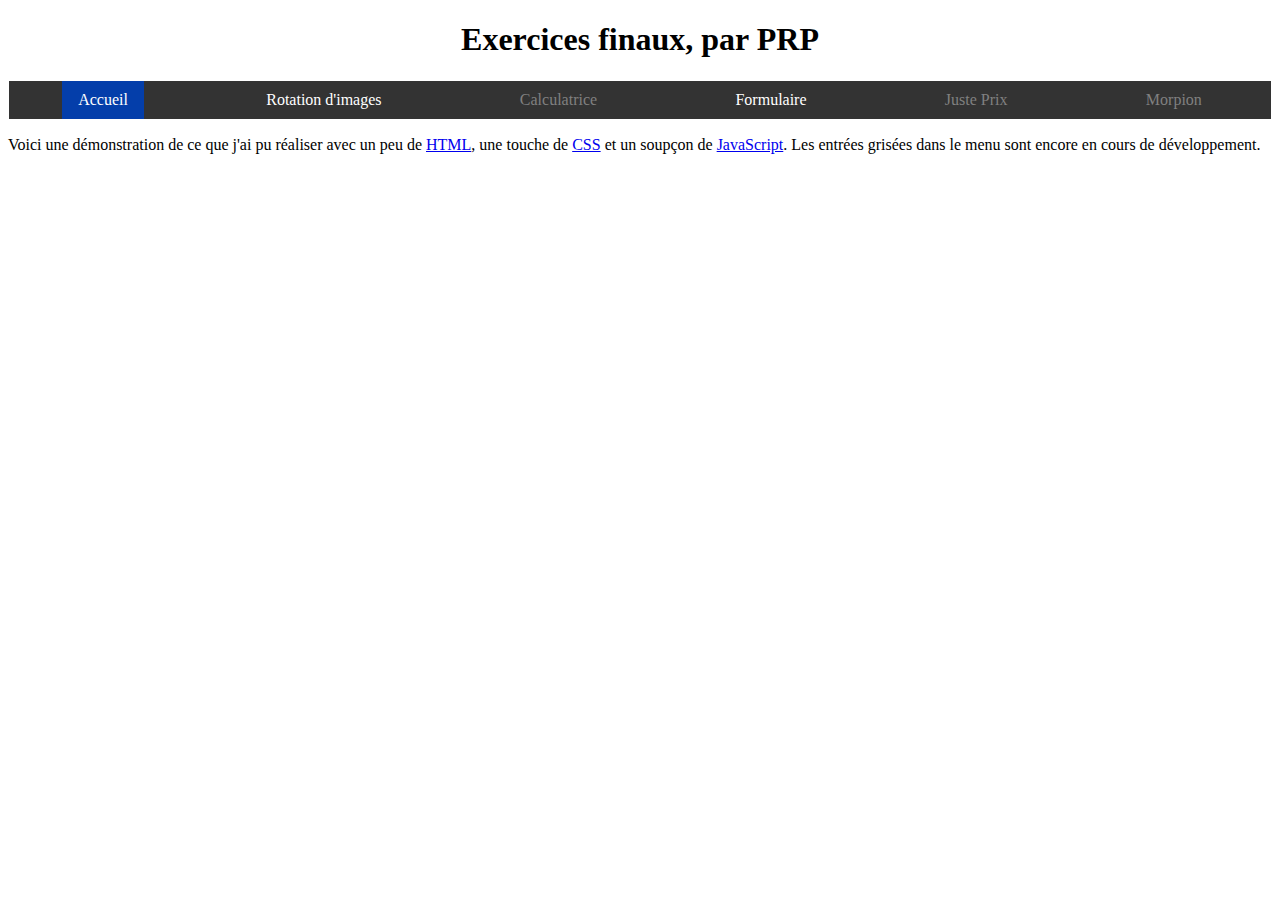
<file: index.html>
<!DOCTYPE html>
<html lang="fr">

<head>
    <meta charset="UTF-8">
    <meta http-equiv="X-UA-Compatible" content="IE=edge">
    <meta name="viewport" content="width=device-width, initial-scale=1.0">
    <title>Exercices finaux, par PRP</title>
    <link rel="stylesheet" href="./styles/styles.css">
    <script async src="./scripts/scripts.js"></script>
    <base href="./">
</head>

<body>

    <h1>Exercices finaux, par PRP</h1>

    <nav>
        <ul>
            <li><a class="active" href="./index.html">Accueil</a></li>
            <li><a href="./pages/rotation_images.html">Rotation d'images</a></li>
            <li><a class="ooo" href="./pages/calculatrice.html">Calculatrice</a></li>
            <li><a href="./pages/formulaire.html">Formulaire</a></li>
            <li><a class="ooo" href="./pages/juste_prix.html">Juste Prix</a></li>
            <li><a class="ooo" href="./pages/morpion.html">Morpion</a></li>
        </ul>
    </nav>

    <main>
        <p>
            Voici une démonstration de ce que j'ai pu réaliser avec un peu de <a title="Page HTML sur Wikipédia FR" href="https://fr.wikipedia.org/wiki/Hypertext_Markup_Language" target="_blank" rel="noopener noreferrer">HTML</a>, une touche de <a title="Page CSS sur Wikipédia FR" href="https://fr.wikipedia.org/wiki/Feuilles_de_style_en_cascade" target="_blank" rel="noopener noreferrer">CSS</a> et un soupçon de <a title="A ne pas confondre avec Java 💩" href="http://javascriptisnotjava.com/" target="_blank" rel="noopener noreferrer">JavaScript</a>. Les entrées grisées dans le menu sont encore en cours de développement.
        </p>
    </main>

</body>

</html>
</file>
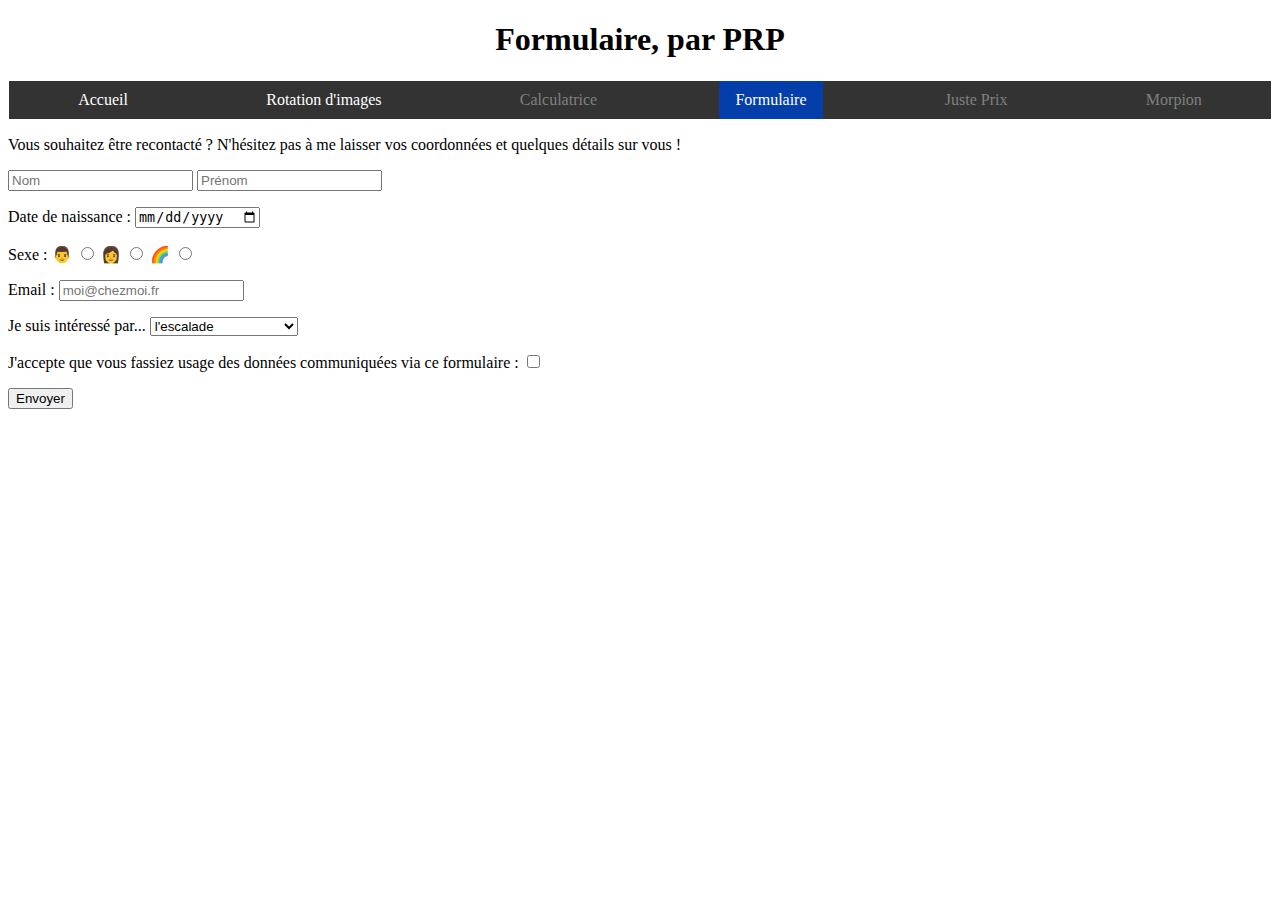
<file: pages/formulaire.html>
<!DOCTYPE html>
<html lang="fr">

<head>
    <meta charset="UTF-8">
    <meta http-equiv="X-UA-Compatible" content="IE=edge">
    <meta name="viewport" content="width=device-width, initial-scale=1.0">
    <title>Formulaire, par PRP</title>
    <link rel="stylesheet" href="../styles/styles.css">
    <script async src="../scripts/scripts.js"></script>
    <base href="../">
</head>

<body>

    <h1>Formulaire, par PRP</h1>

    <nav>
        <ul>
            <li><a href="./index.html">Accueil</a></li>
            <li><a href="./pages/rotation_images.html">Rotation d'images</a></li>
            <li><a class="ooo" href="./pages/calculatrice.html">Calculatrice</a></li>
            <li><a class="active" href="./pages/formulaire.html">Formulaire</a></li>
            <li><a class="ooo" href="./pages/juste_prix.html">Juste Prix</a></li>
            <li><a class="ooo" href="./pages/morpion.html">Morpion</a></li>
        </ul>
    </nav>
    
    <main>
        <p>Vous souhaitez être recontacté ? N'hésitez pas à me laisser vos coordonnées et quelques détails sur vous !</p>

        <form>
            <p>
                <input type="text" id="nom" placeholder="Nom">
                <input type="text" name="" id="prenom" placeholder="Prénom">
            </p>
    
            <p>
                <label for="dob">Date de naissance : </label>
                <input type="date" id="dob">
            </p>

            <p>Sexe : 
                <label for="man">👨</label>
                <input type="radio" name="gender" id="man" value="0">
                <label for="woman">👩</label>
                <input type="radio" name="gender" id="woman" value="0">
                <label for="lgbtq">🌈</label>
                <input type="radio" name="gender" id="lgbtq" value="2">
            </p>

            <dp>
                <label for="nlemail">Email : </label>
                <input type="email" name="" id="nlemail" placeholder="moi@chezmoi.fr">
            </p>
            
            <p>
                <label for="">Je suis intéressé par... </label>
                <select name="" id="" value="Je suis intéressé par...">
                    <option value="" disabled>--Choisir un sujet--</option>
                    <option value="Escalade">l'escalade</option>
                    <option value="Onewheel">les Onewheel/eSkate</option>
                    <option value="Yoga Iyengar">le Yoga Iyengar</option>
                    <option value="Tout">ces 3 loisirs</option>
                    <option value="corps">ton corps de rêve !</option>
                </select>
            </p>
            
            <p>
                <label for="ticlaw">J'accepte que vous fassiez usage des données communiquées via ce formulaire : </label>
                <input type="checkbox" name="" id="ticlaw" unchecked>
            </p>

            <button id="sendform">Envoyer</button>
        </form>
    </main>

</body>

</html>
</file>
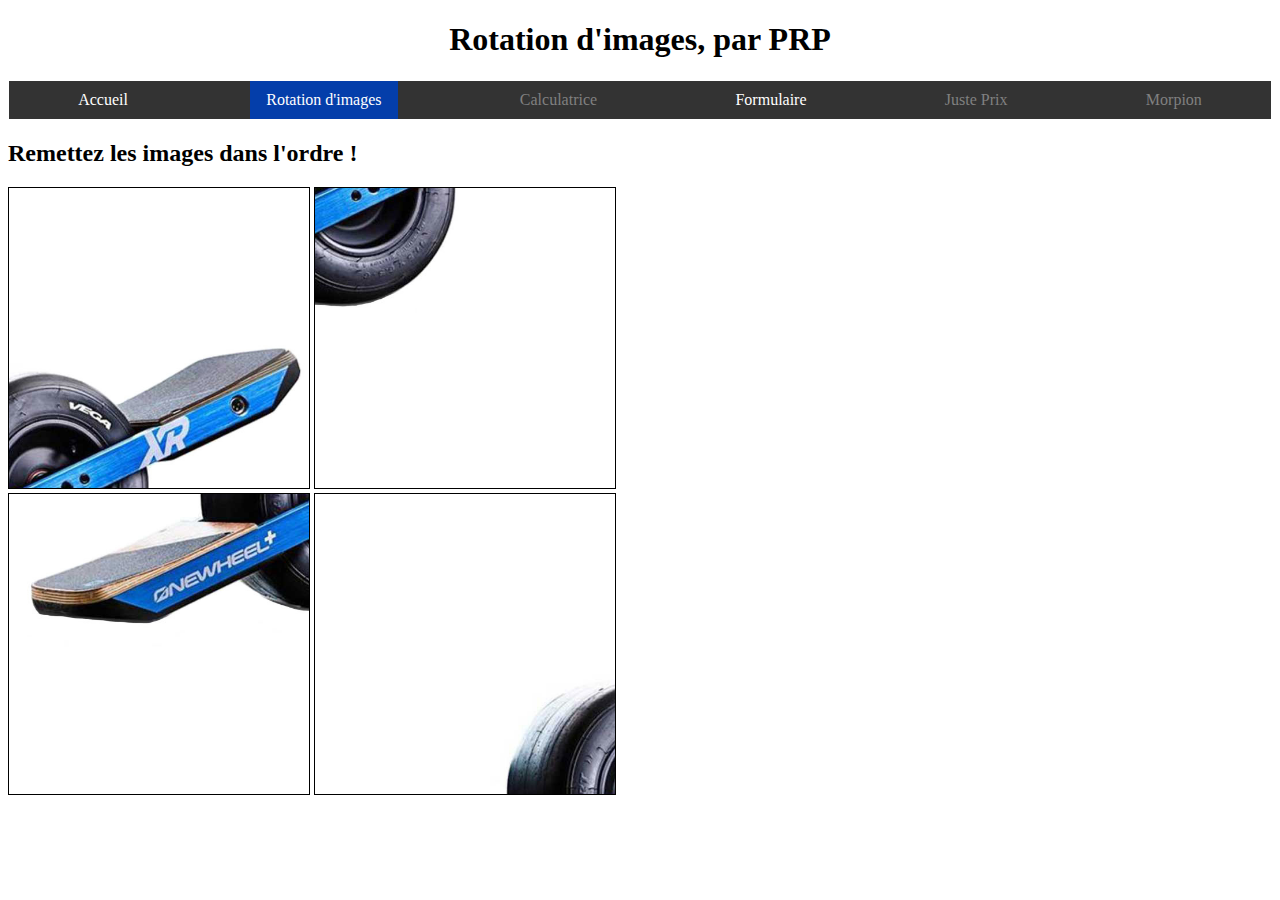
<file: pages/rotation_images.html>
<!DOCTYPE html>
<html lang="fr">

<head>
    <meta charset="UTF-8">
    <meta http-equiv="X-UA-Compatible" content="IE=edge">
    <meta name="viewport" content="width=device-width, initial-scale=1.0">
    <title>Rotation d'images, par PRP</title>
    <link rel="stylesheet" href="../styles/styles.css">
    <script async src="../scripts/scripts.js"></script>
    <base href="../">
</head>

<body>

    <h1>Rotation d'images, par PRP</h1>

    <nav>
        <ul>
            <li><a href="./index.html">Accueil</a></li>
            <li><a class="active" href="./pages/rotation_images.html">Rotation d'images</a></li>
            <li><a class="ooo" href="./pages/calculatrice.html">Calculatrice</a></li>
            <li><a href="./pages/formulaire.html">Formulaire</a></li>
            <li><a class="ooo" href="./pages/juste_prix.html">Juste Prix</a></li>
            <li><a class="ooo" href="./pages/morpion.html">Morpion</a></li>
        </ul>
    </nav>
    
    <main>

        <h2>Remettez les images dans l'ordre !</h2>

        <div id="imgrotate">
            <img src="./assets/images/ow_1_tr.png" alt="1">
            <img src="./assets/images/ow_2_br.png" alt="2">
            <img src="./assets/images/ow_3_bl.png" alt="3">
            <img src="./assets/images/ow_4_tl.png" alt="4">
        </div>

    </main>

</body>

</html>
</file>
<file: styles/styles.css>
h1 {
    text-align: center;
}

/* Styles destinés au menu */
nav ul {
    display: flex;
    flex-direction: row;
    justify-content: space-around;
    margin: 0;
    padding: 0;
    overflow: hidden;
    border: 1px solid #fff;
    background-color: #333;
    list-style-type: none;
}

nav a {
    display: block;
    color: #fff;
    padding: 10px 16px;
    text-decoration: none;
}

nav a:hover {
    background-color: #111;
}
  
nav a.active {
    background-color: #043eaa;
}

nav a.ooo {
    color: grey;
    pointer-events: none;
    /* cursor: not-allowed; */
}
/* Fin des styles destinés au menu */

/* Styles destinés à la rotation d'image */
div#imgrotate {
    max-width: 640px;
    min-width: 120px;
}

div#imgrotate img {
    max-width: 300px;
    min-width: 50px;
    border: 1px solid #000;
}
</file>
